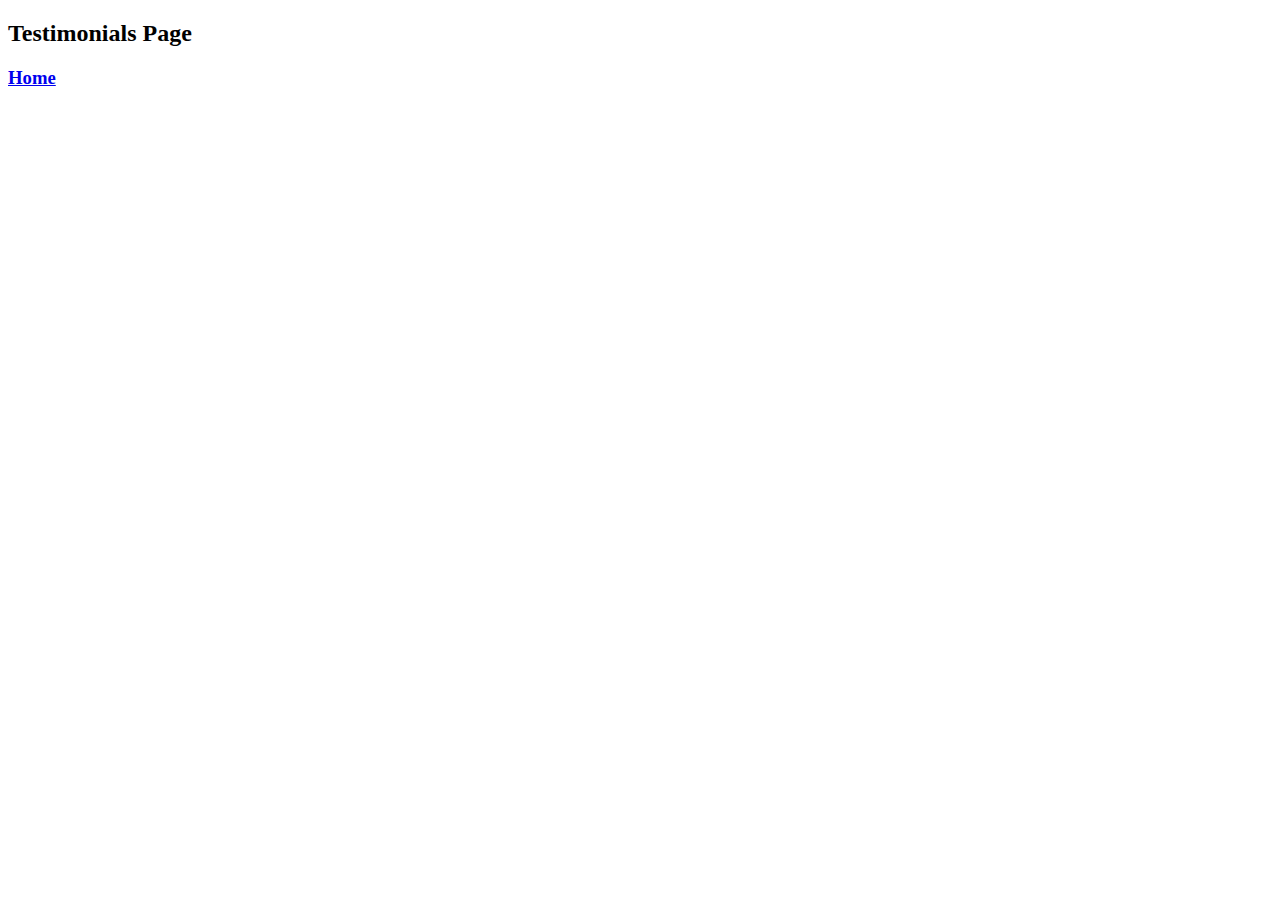
<file: testimonials.html>
<!DOCTYPE html>
<html lang="en">
<head>
    <meta charset="UTF-8">
    <meta http-equiv="X-UA-Compatible" content="IE=edge">
    <meta name="viewport" content="width=device-width, initial-scale=1.0">
    <title>Document</title>
</head>
<body>

    <h2>Testimonials Page</h2>
    <a href="./home"><h3>Home</h3></a>
</body>
</html>
</file>
